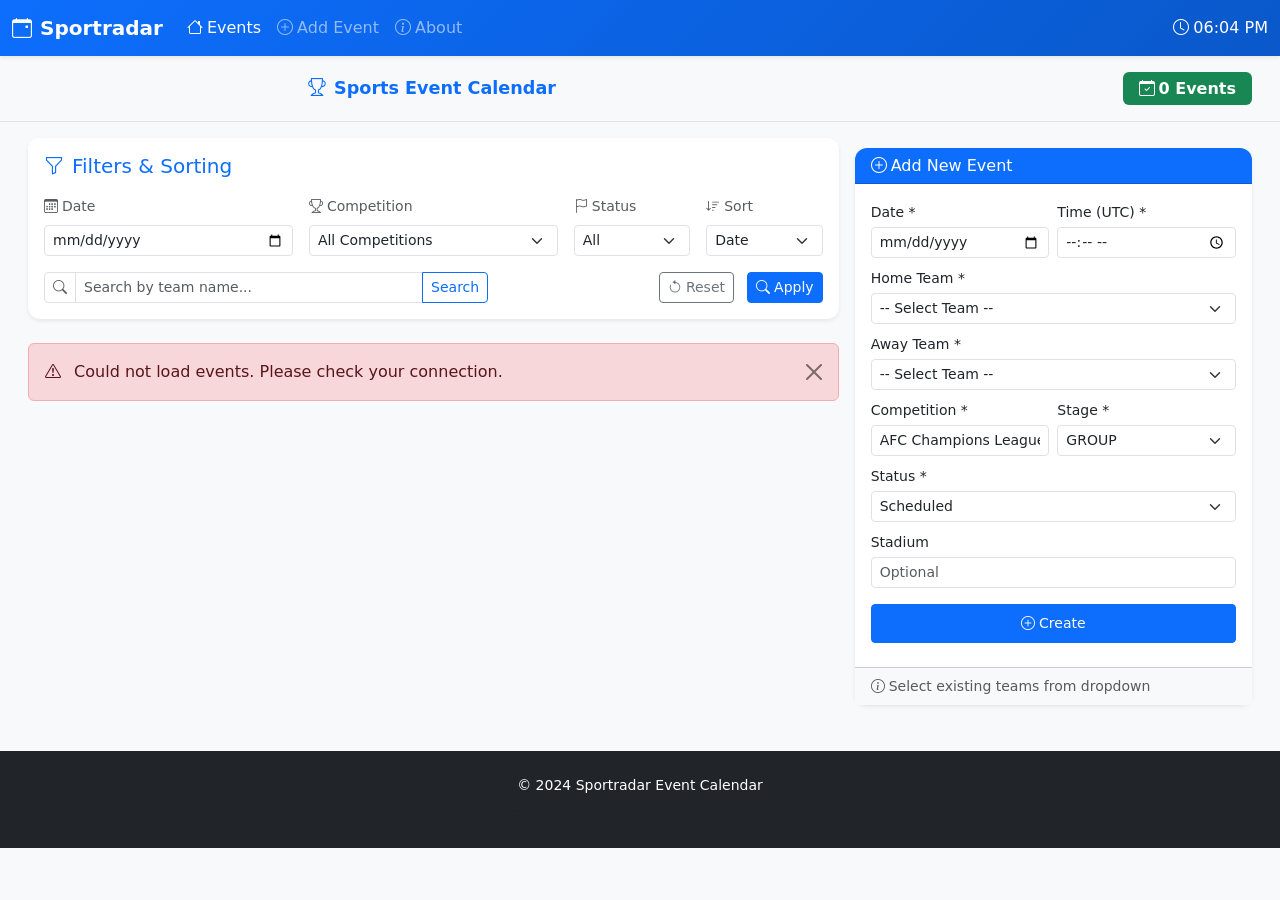
<file: src/main/resources/static/index.html>
<!DOCTYPE html>
<html lang="en">
<head>
    <meta charset="UTF-8">
    <meta name="viewport" content="width=device-width, initial-scale=1.0">
    <title>Sportradar Calendar</title>
    <link href="https://cdn.jsdelivr.net/npm/bootstrap@5.3.0/dist/css/bootstrap.min.css" rel="stylesheet">
    <link href="https://cdn.jsdelivr.net/npm/bootstrap-icons@1.10.0/font/bootstrap-icons.css" rel="stylesheet">
    <link href="css/style.css" rel="stylesheet">
</head>
<body>
    <!-- Navigation -->
    <nav class="navbar navbar-expand-lg navbar-dark bg-primary shadow-sm">
        <div class="container-fluid">
            <a class="navbar-brand fw-bold" href="#">
                <i class="bi bi-calendar-event me-2"></i>Sportradar
            </a>
            <button class="navbar-toggler" type="button" data-bs-toggle="collapse" data-bs-target="#navbarNav">
                <span class="navbar-toggler-icon"></span>
            </button>
            <div class="collapse navbar-collapse" id="navbarNav">
                <ul class="navbar-nav me-auto">
                    <li class="nav-item">
                        <a class="nav-link active" href="#" onclick="scrollToSection('eventsSection')">
                            <i class="bi bi-house me-1"></i>Events
                        </a>
                    </li>
                    <li class="nav-item">
                        <a class="nav-link" href="#" onclick="scrollToSection('addEventSection')">
                            <i class="bi bi-plus-circle me-1"></i>Add Event
                        </a>
                    </li>
                    <li class="nav-item">
                        <a class="nav-link" href="#" data-bs-toggle="modal" data-bs-target="#aboutModal">
                            <i class="bi bi-info-circle me-1"></i>About
                        </a>
                    </li>
                </ul>
                <span class="navbar-text text-white">
                    <i class="bi bi-clock me-1"></i><span id="currentTime"></span>
                </span>
            </div>
        </div>
    </nav>

    <!-- Hero Section - Full Width Container -->
    <div class="bg-light py-3 border-bottom">
        <div class="container-fluid">  <!-- Use container-fluid for full width -->
            <div class="row align-items-center px-3">  <!-- Add horizontal padding -->
                <div class="col-lg-8">
                    <h1 class="display-6 fw-bold text-primary mb-0">
                        <i class="bi bi-trophy me-2"></i>Sports Event Calendar
                    </h1>
                </div>
                <div class="col-lg-4 text-lg-end mt-3 mt-lg-0">
                    <span class="badge bg-success fs-6 px-3 py-2" id="eventCount">
                        <i class="bi bi-calendar-check me-1"></i><span id="eventCountNum">0</span> Events
                    </span>
                </div>
            </div>
        </div>
    </div>

    <!-- Main Content - Full Width -->
    <div class="container-fluid mt-3">
        <div class="row g-3 px-3">  <!-- Add px-3 for consistent padding -->
            
            <!-- LEFT COLUMN: Filters + Events List -->
            <div class="col-lg-8" id="eventsSection">
                
                <!-- Filters Card -->
                <div class="card shadow-sm mb-4 border-0">
                    <div class="card-header bg-white border-bottom-0 py-3">
                        <h5 class="mb-0 text-primary">
                            <i class="bi bi-funnel me-2"></i>Filters & Sorting
                        </h5>
                    </div>
                    <div class="card-body pt-0">
                        <form id="filterForm" class="row g-3">
                            <div class="col-md-4">
                                <label class="form-label small text-muted">
                                    <i class="bi bi-calendar3 me-1"></i>Date
                                </label>
                                <input type="date" id="dateFilter" class="form-control form-control-sm">
                            </div>
                            <div class="col-md-4">
                                <label class="form-label small text-muted">
                                    <i class="bi bi-trophy me-1"></i>Competition
                                </label>
                                <select id="competitionFilter" class="form-select form-select-sm">
                                    <option value="">All Competitions</option>
                                </select>
                            </div>
                            <div class="col-md-2">
                                <label class="form-label small text-muted">
                                    <i class="bi bi-flag me-1"></i>Status
                                </label>
                                <select id="statusFilter" class="form-select form-select-sm">
                                    <option value="">All</option>
                                    <option value="scheduled">Scheduled</option>
                                    <option value="played">Played</option>
                                </select>
                            </div>
                            <div class="col-md-2">
                                <label class="form-label small text-muted">
                                    <i class="bi bi-sort-down me-1"></i>Sort
                                </label>
                                <select id="sortBy" class="form-select form-select-sm">
                                    <option value="date">Date</option>
                                    <option value="competition">Competition</option>
                                    <option value="status">Status</option>
                                </select>
                            </div>
                        </form>
                        <div class="row mt-3 align-items-center">
                            <div class="col-md-7">
                                <div class="input-group input-group-sm">
                                    <span class="input-group-text bg-white">
                                        <i class="bi bi-search text-muted"></i>
                                    </span>
                                    <input type="text" id="searchInput" class="form-control" 
                                           placeholder="Search by team name..." 
                                           onkeypress="if(event.key==='Enter')searchEvents()">
                                    <button class="btn btn-outline-primary" onclick="searchEvents()">
                                        Search
                                    </button>
                                </div>
                            </div>
                            <div class="col-md-5 text-md-end mt-2 mt-md-0">
                                <button class="btn btn-sm btn-outline-secondary me-2" onclick="resetFilters()">
                                    <i class="bi bi-arrow-counterclockwise me-1"></i>Reset
                                </button>
                                <button class="btn btn-sm btn-primary" onclick="applyFilters()">
                                    <i class="bi bi-search me-1"></i>Apply
                                </button>
                            </div>
                        </div>
                    </div>
                </div>

                <!-- Loading Spinner -->
                <div id="loadingSpinner" class="text-center py-5" style="display: none;">
                    <div class="spinner-border text-primary" role="status" style="width: 3rem; height: 3rem;">
                        <span class="visually-hidden">Loading...</span>
                    </div>
                    <p class="mt-2 text-muted small">Loading events...</p>
                </div>

                <!-- Events List - Full Width Cards -->
                <div id="eventsList" class="d-flex flex-column gap-3">
                    <!-- Events loaded via JavaScript -->
                </div>

                <!-- No Events Message -->
                <div id="noEvents" class="text-center py-5 d-none">
                    <i class="bi bi-calendar-x display-1 text-muted"></i>
                    <h5 class="mt-3 text-muted">No events found</h5>
                    <p class="text-muted small">Try adjusting your filters or add a new event using the form on the right</p>
                </div>

                <!-- Error Message -->
                <div id="errorMessage" class="alert alert-danger alert-dismissible fade show d-none" role="alert">
                    <i class="bi bi-exclamation-triangle me-2"></i>
                    <span id="errorText"></span>
                    <button type="button" class="btn-close" onclick="this.parentElement.classList.add('d-none')"></button>
                </div>

            </div>

            <!-- RIGHT COLUMN: Add Event Form (Sticky Sidebar) -->
                            <div class="col-lg-4" id="addEventSection">
                                <div class="card shadow-sm border-0" style="top: 10px; z-index: 100;">
                                    <div class="card-header bg-primary text-white py-2">
                                        <h6 class="mb-0"><i class="bi bi-plus-circle me-1"></i>Add New Event</h6>
                                    </div>
                                    <div class="card-body py-3">
                                        <form id="addEventForm">
                                            <!-- Hidden fields for edit tracking -->
                                            <input type="hidden" id="editingEventId">
                                            <input type="hidden" id="editingEventType" value="create">
                                            
                                            <!-- Date & Time -->
                                            <div class="row g-2 mb-2">
                                                <div class="col-6">
                                                    <label class="form-label small mb-1">Date *</label>
                                                    <input type="date" class="form-control form-control-sm" id="newEventDate" required>
                                                </div>
                                                <div class="col-6">
                                                    <label class="form-label small mb-1">Time (UTC) *</label>
                                                    <input type="time" class="form-control form-control-sm" id="newEventTime" required>
                                                </div>
                                            </div>

                                            <!-- Teams - SELECT ONLY (no text fallback) -->
                                            <div class="mb-2">
                                                <label class="form-label small mb-1">Home Team *</label>
                                                <select class="form-select form-select-sm" id="newHomeTeamSelect" required>
                                                    <option value="">-- Select Team --</option>
                                                    <!-- Populated by JavaScript -->
                                                </select>
                                            </div>
                                            <div class="mb-2">
                                                <label class="form-label small mb-1">Away Team *</label>
                                                <select class="form-select form-select-sm" id="newAwayTeamSelect" required>
                                                    <option value="">-- Select Team --</option>
                                                    <!-- Populated by JavaScript -->
                                                </select>
                                            </div>

                                            <!-- Competition & Stage -->
                                            <div class="row g-2 mb-2">
                                                <div class="col-6">
                                                    <label class="form-label small mb-1">Competition *</label>
                                                    <input type="text" class="form-control form-control-sm" id="newCompetition" value="AFC Champions League" required>
                                                </div>
                                                <div class="col-6">
                                                    <label class="form-label small mb-1">Stage *</label>
                                                    <select class="form-select form-select-sm" id="newStage" required>
                                                        <option value="GROUP STAGE">GROUP</option>
                                                        <option value="ROUND OF 16">R16</option>
                                                        <option value="QUARTER-FINAL">QF</option>
                                                        <option value="SEMI-FINAL">SF</option>
                                                        <option value="FINAL">FINAL</option>
                                                    </select>
                                                </div>
                                            </div>

                                            <!-- Status -->
                                            <div class="mb-2">
                                                <label class="form-label small mb-1">Status *</label>
                                                <select class="form-select form-select-sm" id="newStatus" required>
                                                    <option value="scheduled">Scheduled</option>
                                                    <option value="played">Played</option>
                                                </select>
                                            </div>

                                            <!-- Stadium (Optional) -->
                                            <div class="mb-3">
                                                <label class="form-label small mb-1">Stadium</label>
                                                <input type="text" class="form-control form-control-sm" id="newStadium" placeholder="Optional">
                                            </div>

                                            <!-- Result Section (Hidden by default) -->
                                            <div id="resultSection" class="mb-3 d-none border-top pt-2">
                                                <label class="form-label small text-primary mb-2">
                                                    <i class="bi bi-trophy me-1"></i>Match Result
                                                </label>
                                                <div class="row g-2">
                                                    <div class="col-4">
                                                        <label class="form-label small mb-1">Home</label>
                                                        <input type="number" class="form-control form-control-sm" id="resultHomeGoals" min="0" value="0">
                                                    </div>
                                                    <div class="col-4">
                                                        <label class="form-label small mb-1">Away</label>
                                                        <input type="number" class="form-control form-control-sm" id="resultAwayGoals" min="0" value="0">
                                                    </div>
                                                    <div class="col-4">
                                                        <label class="form-label small mb-1">Winner</label>
                                                        <select class="form-select form-select-sm" id="resultWinner">
                                                            <option value="home">Home</option>
                                                            <option value="away">Away</option>
                                                            <option value="draw">Draw</option>
                                                        </select>
                                                    </div>
                                                </div>
                                            </div>

                                            <!-- Submit Buttons -->
                                            <button type="submit" class="btn btn-primary btn-sm w-100 py-2" id="submitBtn">
                                                <i class="bi bi-plus-circle me-1"></i><span id="submitBtnText">Create</span>
                                            </button>
                                            <button type="button" class="btn btn-primary btn-sm w-100 py-2 d-none" id="submitBtnLoading" disabled>
                                                <span class="spinner-border spinner-border-sm me-1" role="status"></span>Saving...
                                            </button>
                                            
                                            <!-- Cancel Button (shown during edit) -->
                                            <button type="button" class="btn btn-outline-secondary btn-sm w-100 mt-2 d-none" id="cancelEditBtn">
                                                Cancel Edit
                                            </button>
                                        </form>
                                        <div id="formMessage" class="mt-2"></div>
                                    </div>
                                    <div class="card-footer bg-light small text-muted py-2">
                                        <i class="bi bi-info-circle me-1"></i>Select existing teams from dropdown
                                    </div>
                                </div>
                            </div>

                            <!-- Hidden field for editing -->
                            <input type="hidden" id="editingEventId">
                            <input type="hidden" id="editingEventType" value="create">
                        </form>
                        <div id="formMessage" class="mt-2"></div>
                    </div>
                    </div>
            </div>

        </div>
    </div>

    <!-- About Modal -->
    <div class="modal fade" id="aboutModal" tabindex="-1">
        <div class="modal-dialog">
            <div class="modal-content">
                <div class="modal-header bg-primary text-white">
                    <h5 class="modal-title">About Sportradar Calendar</h5>
                    <button type="button" class="btn-close btn-close-white" data-bs-dismiss="modal"></button>
                </div>
                <div class="modal-body">
                    <p><strong>Sportradar Coding Academy Exercise</strong></p>
                    <p class="small text-muted mb-3">Backend Intern Candidate Submission</p>
                    
                    <h6 class="mt-3">Technology Stack</h6>
                    <ul class="small">
                        <li>Java 21 + Spring Boot 3.3</li>
                        <li>MySQL 8.0 (Docker)</li>
                        <li>Bootstrap 5 + Vanilla JavaScript</li>
                        <li>Maven + JPA/Hibernate</li>
                    </ul>
                    
                    <h6 class="mt-3">Key Features</h6>
                    <ul class="small">
                        <li>✅ 3NF Database Design</li>
                        <li>✅ Efficient Queries (@EntityGraph)</li>
                        <li>✅ Filter, Sort & Search</li>
                        <li>✅ Single Page Application</li>
                        <li>✅ Docker Containerization</li>
                    </ul>
                </div>
                <div class="modal-footer">
                    <button type="button" class="btn btn-secondary" data-bs-dismiss="modal">Close</button>
                </div>
            </div>
        </div>
    </div>

    <!-- Footer -->
    <footer class="bg-dark text-white py-4 mt-5">
        <div class="container-fluid text-center">
            <p class="mb-1 small">&copy; 2024 Sportradar Event Calendar</p>
            <small class="text-muted">Coding Academy Exercise • Built with Spring Boot & Bootstrap</small>
        </div>
    </footer>

    <!-- Scripts -->
    <script src="https://cdn.jsdelivr.net/npm/bootstrap@5.3.0/dist/js/bootstrap.bundle.min.js"></script>
    <script src="js/app.js"></script>
    
    <!-- Initialize on Load -->
    <script>
        document.addEventListener('DOMContentLoaded', function() {
            loadEvents();
            loadFilterOptions();
            updateTime();
            setInterval(updateTime, 1000);
            
            // Auto-apply filters on change (optional UX improvement)
            document.getElementById('dateFilter')?.addEventListener('change', applyFilters);
            document.getElementById('competitionFilter')?.addEventListener('change', applyFilters);
            document.getElementById('statusFilter')?.addEventListener('change', applyFilters);
            document.getElementById('sortBy')?.addEventListener('change', applyFilters);
        });
    </script>
</body>
</html>
</file>
<file: src/main/resources/static/css/style.css>
:root {
    --primary-color: #0d6efd;
    --primary-dark: #0a58ca;
    --secondary-color: #6c757d;
    --success-color: #198754;
    --warning-color: #ffc107;
    --danger-color: #dc3545;
    --light-bg: #f8f9fa;
}

body {
    background-color: var(--light-bg);
    font-family: 'Segoe UI', system-ui, -apple-system, sans-serif;
    min-height: 100vh;
    display: flex;
    flex-direction: column;
}

/* Navbar */
.navbar {
    background: linear-gradient(135deg, var(--primary-color) 0%, var(--primary-dark) 100%) !important;
}

.navbar-brand {
    font-size: 1.25rem;
}

.nav-link {
    font-weight: 500;
    transition: color 0.2s;
}

.nav-link:hover {
    color: rgba(255,255,255,0.9) !important;
}

/* Cards */
.card {
    border: none;
    border-radius: 12px;
    transition: transform 0.2s ease, box-shadow 0.2s ease;
}

.card:hover {
    transform: translateY(-2px);
    box-shadow: 0 8px 25px rgba(0,0,0,0.12) !important;
}

.card-header {
    border-radius: 12px 12px 0 0 !important;
    font-weight: 600;
}

/* ===== Event Cards - Full Width ===== */
.event-card {
    border-left: 5px solid var(--primary-color);
    width: 100%;  /* Full width */
    margin-bottom: 12px;
}

.event-card.played {
    border-left-color: var(--success-color);
}

.event-card.scheduled {
    border-left-color: var(--warning-color);
}

/* Team Badges - Larger for Full Width */
.team-badge {
    display: inline-flex;
    align-items: center;
    justify-content: center;
    padding: 10px 16px;
    background: linear-gradient(135deg, #ffffff 0%, #f8f9fa 100%);
    border: 1px solid #e9ecef;
    border-radius: 10px;
    font-weight: 600;
    font-size: 0.95rem;
    color: #212529;
    min-width: 150px;
}

.team-badge i {
    margin-right: 8px;
    color: var(--primary-color);
    font-size: 1em;
}

/* VS Separator - More Prominent */
.text-primary.fw-bold {
    color: var(--primary-color) !important;
    font-size: 1.1rem;
    min-width: 35px;
    text-align: center;
    font-weight: 700;
}

/* Score Badge - Larger */
.score-badge {
    background: linear-gradient(135deg, var(--primary-color) 0%, var(--primary-dark) 100%);
    color: white;
    padding: 8px 20px;
    border-radius: 10px;
    font-weight: 700;
    font-size: 1.2em;
    display: inline-flex;
    align-items: center;
    gap: 8px;
}

/* Competition Badge - Center Aligned */
.competition-badge {
    background: linear-gradient(135deg, #e7f1ff 0%, #cfe2ff 100%);
    color: #084298;
    padding: 6px 14px;
    border-radius: 20px;
    font-size: 0.8rem;
    font-weight: 600;
    display: inline-flex;
    align-items: center;
    gap: 5px;
    width: 100%;
    justify-content: center;
}

/* Date Badge - Center Aligned */
.date-badge {
    background-color: #f8f9fa;
    color: #495057;
    padding: 6px 14px;
    border-radius: 8px;
    font-size: 0.85rem;
    display: inline-flex;
    align-items: center;
    gap: 5px;
    width: 100%;
    justify-content: center;
}

/* Status Badge */
.status-badge {
    padding: 5px 14px;
    border-radius: 20px;
    font-size: 0.75rem;
    font-weight: 600;
    text-transform: uppercase;
    letter-spacing: 0.5px;
}

.status-scheduled {
    background-color: #fff3cd;
    color: #856404;
}

.status-played {
    background-color: #d1e7dd;
    color: #0f5132;
}

/* Card Body Padding */
.event-card .card-body {
    padding: 1rem;
}

/* Responsive - Stack on Mobile */
@media (max-width: 991px) {
    .event-card .row {
        flex-direction: column;
    }
    
    .event-card .col-lg-2,
    .event-card .col-lg-6,
    .event-card .col-lg-4 {
        width: 100%;
        text-align: center;
    }
    
    .event-card .align-items-lg-end {
        align-items: center !important;
    }
    
    .event-card .justify-content-lg-end {
        justify-content: center !important;
    }
    
    .team-badge {
        min-width: 120px;
        padding: 8px 12px;
        font-size: 0.85rem;
    }
}

/* Hover Effect */
.event-card:hover {
    box-shadow: 0 8px 25px rgba(0,0,0,0.12) !important;
    transform: translateY(-2px);
    transition: all 0.2s ease;
}

/* Gap Between Cards */
#eventsList {
    gap: 12px;
}

/* Form Styling */
.form-control:focus,
.form-select:focus {
    border-color: var(--primary-color);
    box-shadow: 0 0 0 0.25rem rgba(13, 110, 253, 0.15);
}

/* Sticky Sidebar */
@media (min-width: 992px) {
    .sticky-top {
        position: sticky;
        top: 20px;
        max-height: calc(100vh - 40px);
        overflow-y: auto;
    }
}

/* Responsive Adjustments */
@media (max-width: 991px) {
    .sticky-top {
        position: static;
    }
    
    .team-badge {
        justify-content: center;
        text-align: center;
    }
    
    .score-badge {
        margin: 12px 0;
    }
}

/* Animations */
@keyframes fadeIn {
    from { opacity: 0; transform: translateY(10px); }
    to { opacity: 1; transform: translateY(0); }
}

.event-card {
    animation: fadeIn 0.3s ease-out;
}

/* Utility */
.text-truncate-2 {
    display: -webkit-box;
    -webkit-line-clamp: 2;
    -webkit-box-orient: vertical;
    overflow: hidden;
}

.cursor-pointer {
    cursor: pointer;
}

/* Scrollbar for sidebar */
.sticky-top::-webkit-scrollbar {
    width: 6px;
}
.sticky-top::-webkit-scrollbar-track {
    background: #f1f1f1;
    border-radius: 3px;
}
.sticky-top::-webkit-scrollbar-thumb {
    background: #c1c1c1;
    border-radius: 3px;
}
.sticky-top::-webkit-scrollbar-thumb:hover {
    background: #a1a1a1;
}

/* Add to style.css */
.cursor-pointer {
    cursor: pointer;
    transition: all 0.2s ease;
}

.cursor-pointer:hover {
    opacity: 0.9;
    box-shadow: 0 4px 15px rgba(0,0,0,0.1) !important;
}

.event-card:hover {
    border-left-width: 8px;
}

/* Info alert for form message */
.alert-info {
    background-color: #cff4fc;
    border-color: #b6effb;
    color: #055160;
}
</file>
